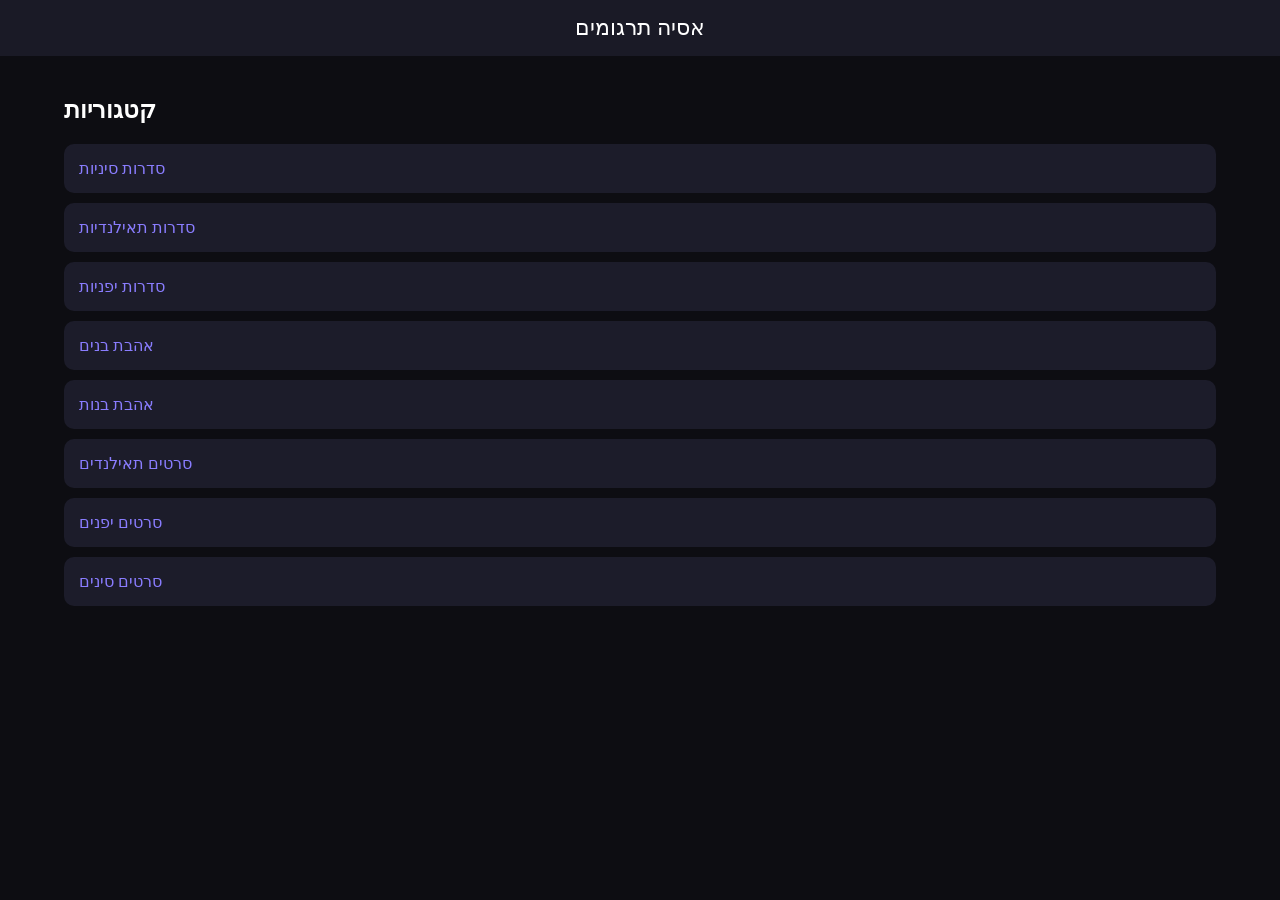
<file: index.html>
<!DOCTYPE html>
<html lang="he">
<head>
<meta charset="UTF-8">
<title>אסיה תרגומים</title>

<style>
body {
  margin: 0;
  font-family: Arial;
  background: #0d0d12;
  color: white;
}
header {
  background: #1a1a26;
  padding: 15px;
  text-align: center;
  font-size: 22px;
}
.container {
  width: 90%;
  margin: auto;
  padding-top: 20px;
}
.card {
  background: #1c1c2a;
  padding: 15px;
  border-radius: 10px;
  margin: 10px 0;
}
a {
  color: #8a7dff;
  text-decoration: none;
}
</style>
</head>

<body>

<header>אסיה תרגומים</header>

<div class="container">
  <h2>קטגוריות</h2>

  <div class="card"><a href="category.html?cat=סדרות סיניות">סדרות סיניות</a></div>
  <div class="card"><a href="category.html?cat=סדרות תאילנדיות">סדרות תאילנדיות</a></div>
  <div class="card"><a href="category.html?cat=סדרות יפניות">סדרות יפניות</a></div>
  <div class="card"><a href="category.html?cat=אהבת בנים">אהבת בנים</a></div>
  <div class="card"><a href="category.html?cat=אהבת בנות">אהבת בנות</a></div>
  <div class="card"><a href="category.html?cat=סרטים תאילנדים">סרטים תאילנדים</a></div>
  <div class="card"><a href="category.html?cat=סרטים יפנים">סרטים יפנים</a></div>
  <div class="card"><a href="category.html?cat=סרטים סינים">סרטים סינים</a></div>

</div>

</body>
</html>
</file>
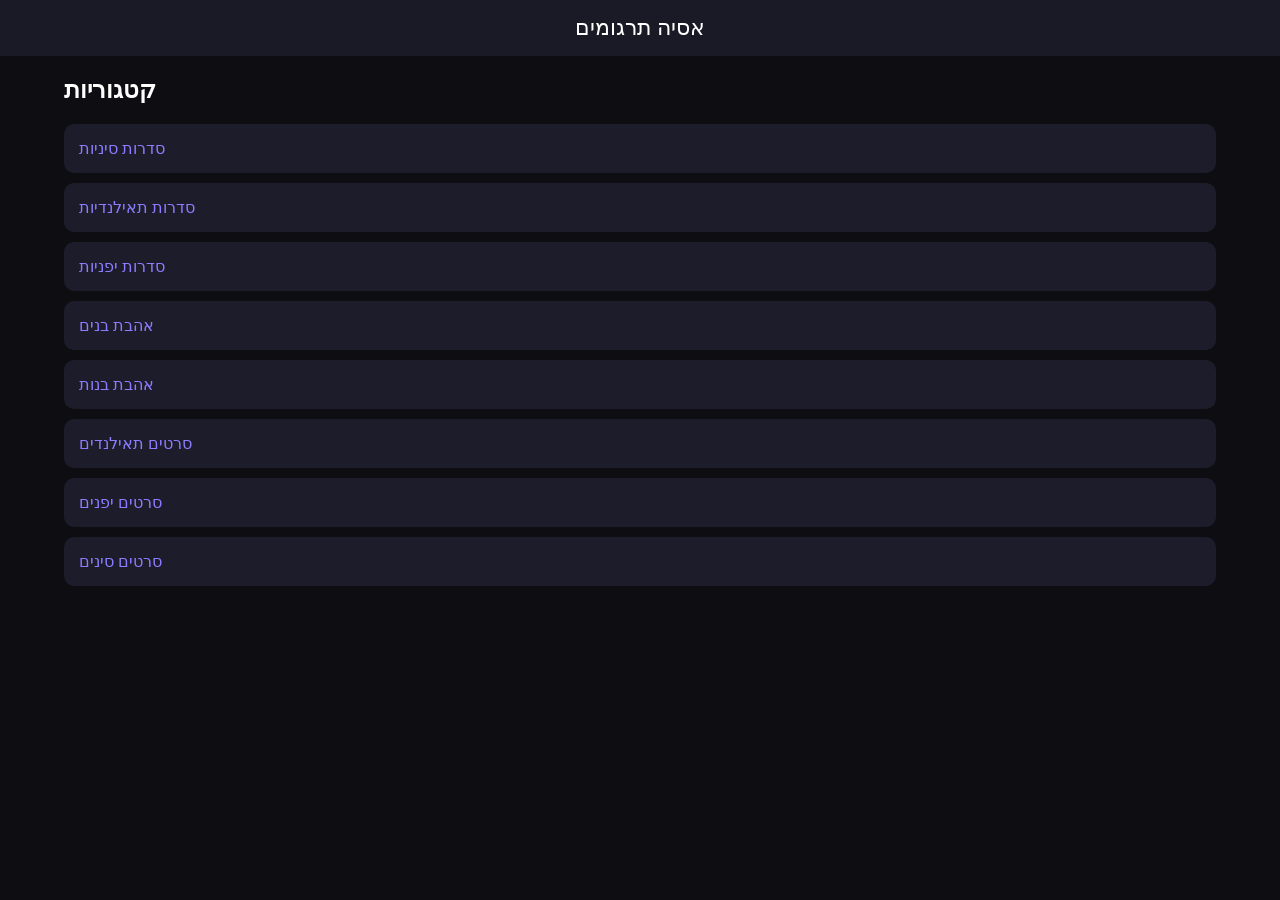
<file: category.html>
<!DOCTYPE html>
<html lang="he">
<head>
<meta charset="UTF-8">
<title>אסיה תרגומים</title>
<link rel="stylesheet" href="style.css">
</head>
<body>

<header>אסיה תרגומים</header>

<div class="container">
  <h2>קטגוריות</h2>

  <div class="card"><a href="category.html?cat=סדרות סיניות">סדרות סיניות</a></div>
  <div class="card"><a href="category.html?cat=סדרות תאילנדיות">סדרות תאילנדיות</a></div>
  <div class="card"><a href="category.html?cat=סדרות יפניות">סדרות יפניות</a></div>
  <div class="card"><a href="category.html?cat=אהבת בנים">אהבת בנים</a></div>
  <div class="card"><a href="category.html?cat=אהבת בנות">אהבת בנות</a></div>
  <div class="card"><a href="category.html?cat=סרטים תאילנדים">סרטים תאילנדים</a></div>
  <div class="card"><a href="category.html?cat=סרטים יפנים">סרטים יפנים</a></div>
  <div class="card"><a href="category.html?cat=סרטים סינים">סרטים סינים</a></div>

</div>

</body>
</html>
</file>
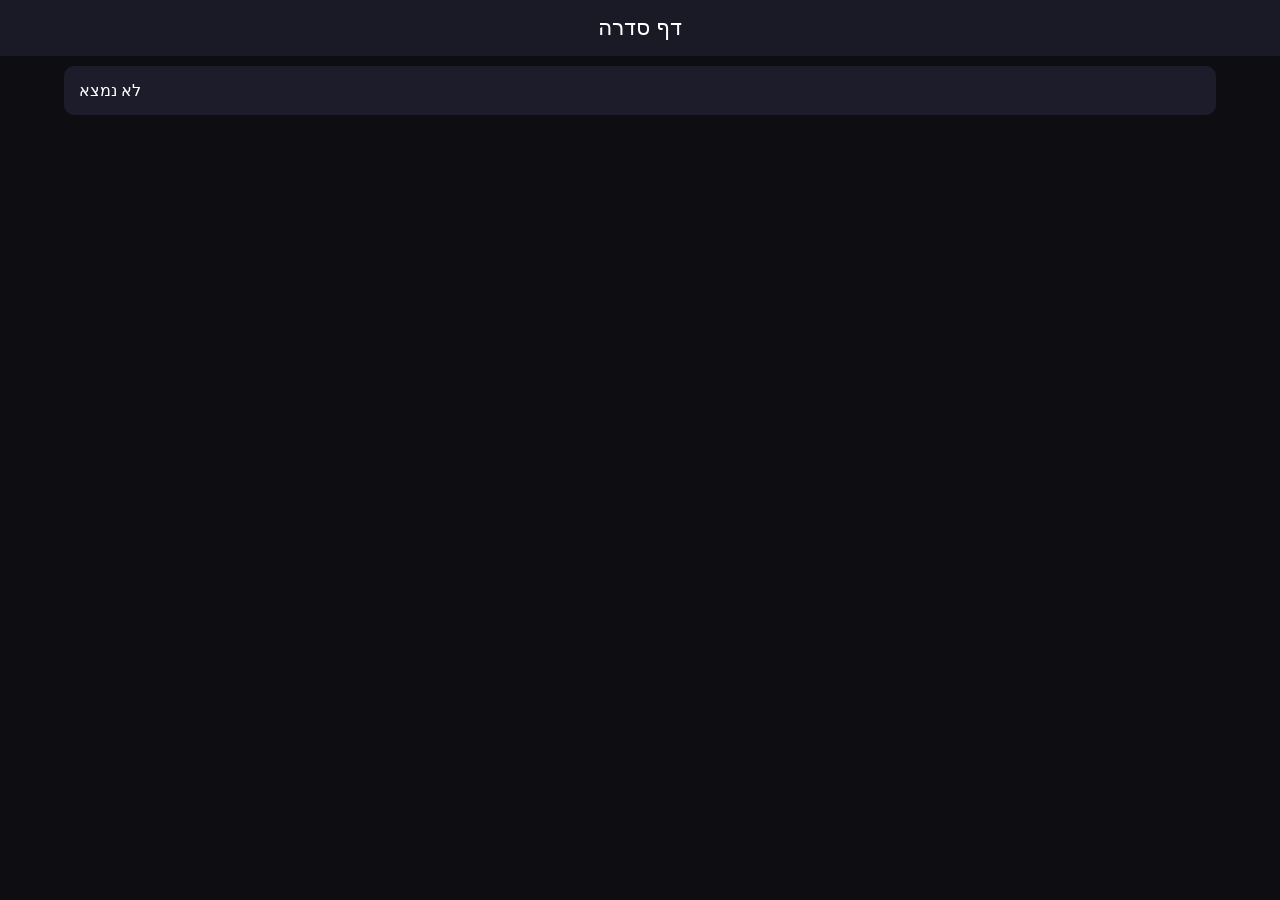
<file: title.html>
<!DOCTYPE html>
<html lang="he">
<head>
<meta charset="UTF-8">
<title>סדרה</title>
<link rel="stylesheet" href="style.css">
</head>
<body>

<header>דף סדרה</header>

<div class="container">
  <div id="content"></div>
</div>

<script src="data.js"></script>
<script>
const id = new URLSearchParams(window.location.search).get("id");
const item = data.find(x => x.id === id);

const box = document.getElementById("content");

if (!item) {
  box.innerHTML = "<div class='card'>לא נמצא</div>";
} else {
  box.innerHTML = `
    <div class="card">
      <h2>${item.title}</h2>
      <p>${item.description}</p>

      <h3>פרקים</h3>
      ${item.episodes.map(ep =>
        `<p><a href="${ep.link}">${ep.name}</a></p>`
      ).join("")}
    </div>
  `;
}
</script>

</body>
</html>
</file>
<file: style.css>
body {
  margin: 0;
  font-family: Arial;
  background: #0d0d12;
  color: white;
}

header {
  background: #1a1a26;
  padding: 15px;
  text-align: center;
  font-size: 22px;
}

.container {
  width: 90%;
  margin: auto;
}

.card {
  background: #1c1c2a;
  padding: 15px;
  border-radius: 10px;
  margin: 10px 0;
}

a {
  color: #8a7dff;
  text-decoration: none;
}
</file>
